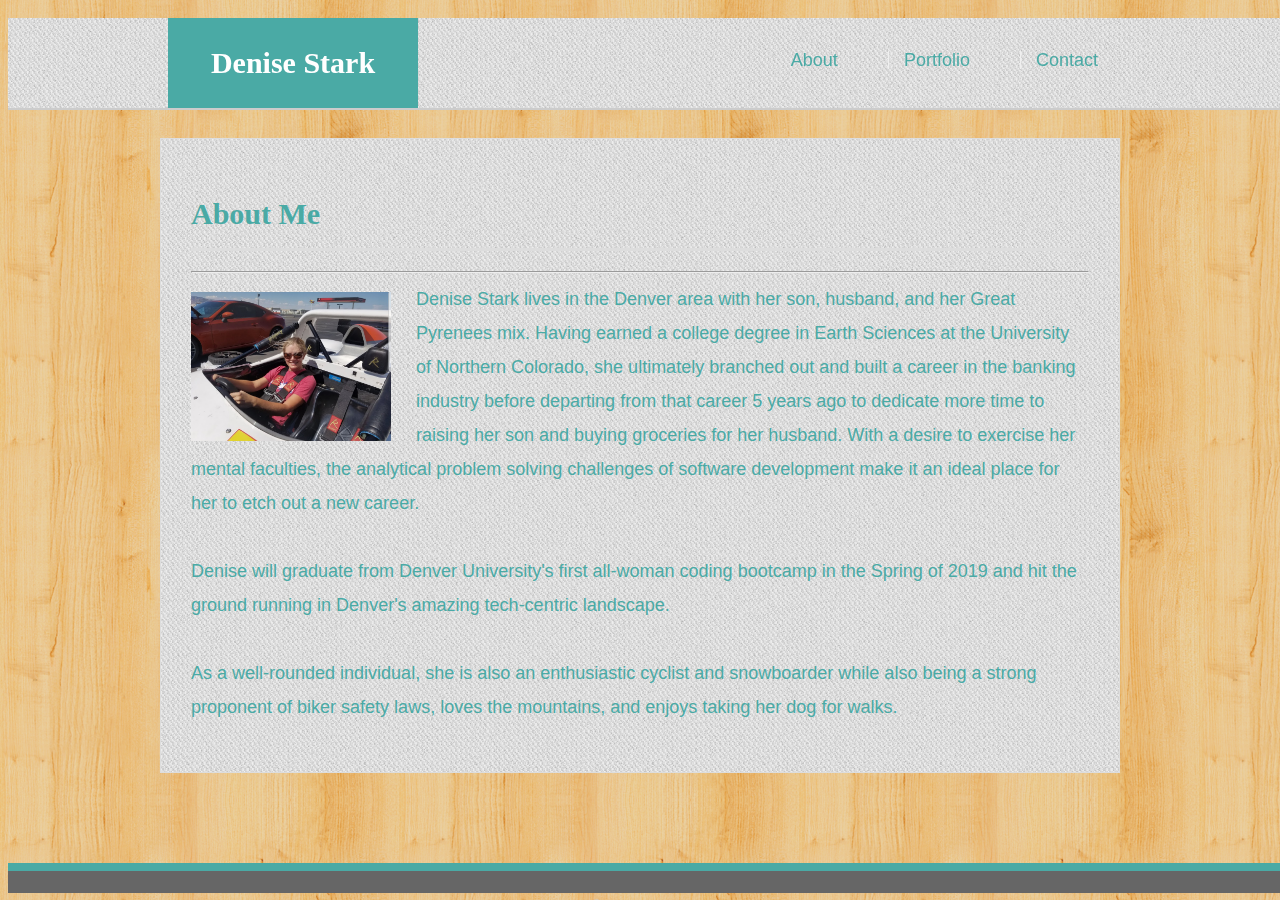
<file: index.html>
<!DOCTYPE html>
<html lang="en-us">
    <head>
        <!-- <meta charset="UTF-8"/> -->
        <meta name="viewport" content="width=device-width, initial-scale=1.0">
        <title>Responsive Portfolio</title>
        <link rel="stylesheet" type="text/css" href="assets/css/style.css"/>
    </head>
    <body>
        <header id="masthead">
            <div class="container">
                <a href="indext.html" id="logo">Denise Stark</a>
                <nav>
                    <a href="index.html">About</a>
                    <a href="portfolio.html">Portfolio</a>
                    <a href="contact.html">Contact</a>
                  </nav>
            </div>      
        </header>

        <div id="main-container" class="container">
            <section class="main-section"> 
                <p>
                <h1>About Me</h1> 
                <hr>                   
                <img src="assets/images/BioPic.jpg" class="auth-image" alt="Denise Stark" />
            
                Denise Stark lives in the Denver area with her son, husband, and her 
                Great Pyrenees mix.  Having earned a college degree in Earth Sciences 
                at the University of Northern Colorado, she ultimately branched out and 
                built a career in the banking industry before departing from that career 
                5 years ago to dedicate more time to raising her son and buying groceries 
                for her husband.  With a desire to exercise her mental faculties, the 
                analytical problem solving challenges of software development make it an 
                ideal place for her to etch out a new career.
                <br>
                <br>
                Denise will graduate from Denver University's first all-woman coding bootcamp 
                in the Spring of 2019 and hit the ground running in Denver's amazing tech-centric 
                landscape.
                <br>
                <br>
                As a well-rounded individual, she is also an enthusiastic cyclist and snowboarder
                while also being a strong proponent of biker safety laws, loves the mountains, 
                and enjoys taking her dog for walks.
                </p>
            </section>
        </div>
        <footer>
            <div class="container">
               <p> &copy;2018-<?php echo date ("Y"); ?> Denise Stark
               </p>
            </div>
        </footer>
    </body>            
</html>
</file>
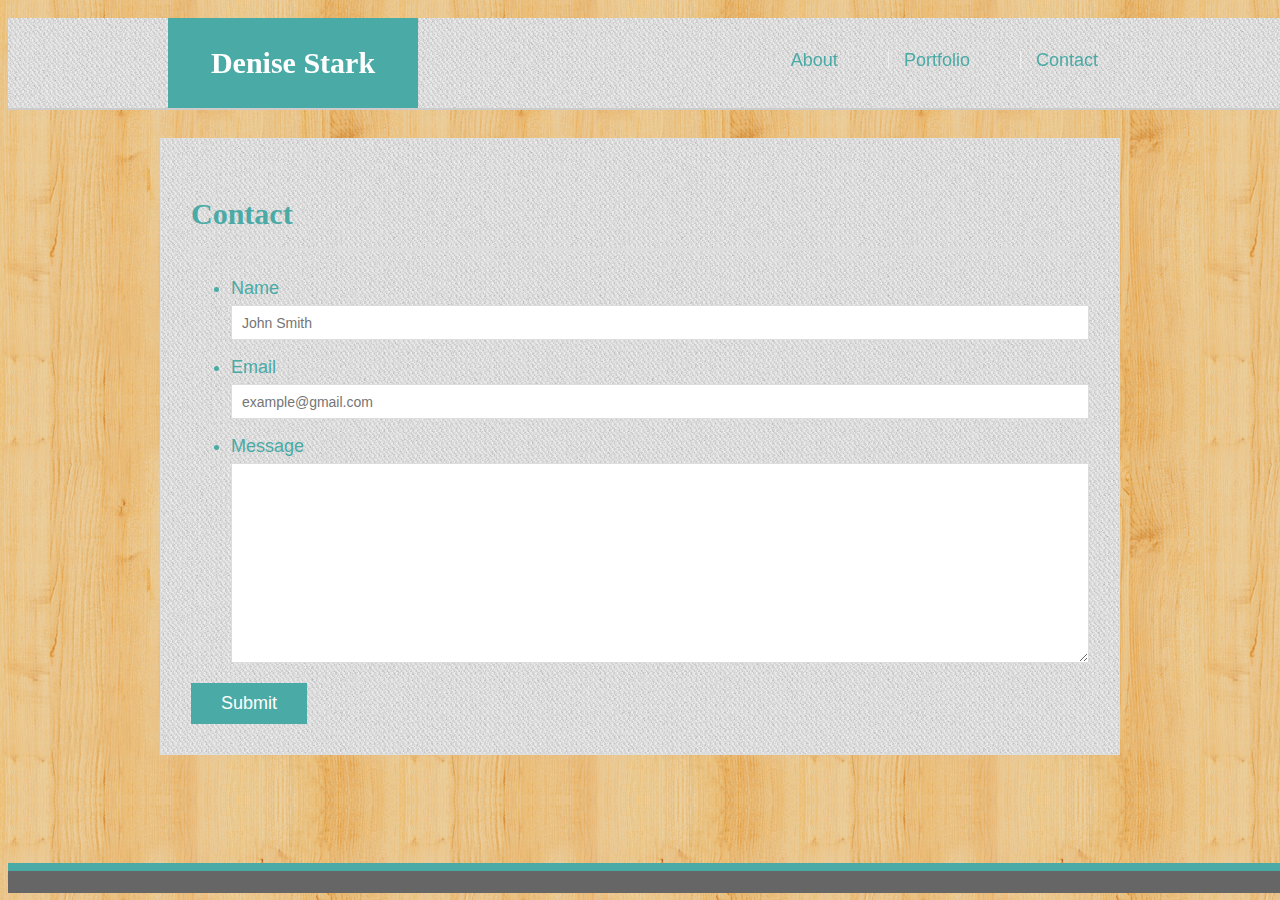
<file: contact.html>
<!DOCTYPE html>
<html lang="en-us">
    <head>
        <!-- <meta charset="UTF-8"/> -->
        <meta name="viewport" content="width=device-width, initial-scale=1.0">
        <script src="https://stackpath.bootstrapcdn.com/bootstrap/4.1.3/js/bootstrap.min.js" integrity="sha384-ChfqqxuZUCnJSK3+MXmPNIyE6ZbWh2IMqE241rYiqJxyMiZ6OW/JmZQ5stwEULTy" crossorigin="anonymous"></script>
        <link rel="stylesheet" type="text/css" href="assets/css/style.css"/>
    </head>
    <body>
        <header id="masthead">
            <div class="container">
                <a href="indext.html" id="logo">Denise Stark</a>
                <nav>
                    <a href="index.html">About</a>
                    <a href="portfolio.html">Portfolio</a>
                    <a href="contact.html">Contact</a>
                  </nav>
            </div>      
        </header>
        <div id="main-container" class="container">
                <section class="main-section">
                  <h1>Contact</h1>
            
                  <form id="contact-form">
                    <ul>
                      <li>
                        <label for="name">Name</label>
                        <input type="text" id="name" name="name" placeholder="John Smith" required="required">
                      </li>
                      <li>
                        <label for="email">Email</label>
                        <input type="email" id="email" name="email" placeholder="example@gmail.com" required="required">
                      </li>
                      <li>
                        <label for="message">Message</label>
                        <textarea id="message" name="message" required="required"></textarea>
                      </li>
                    </ul>
                    <input type="submit">
                  </form>            
                </section>            
              </div> 

        <footer>
            <div class="container">
                <p> &copy;2018 Denise Stark
                </p>
            </div>
        </footer>
    </body>            
</html>
</file>
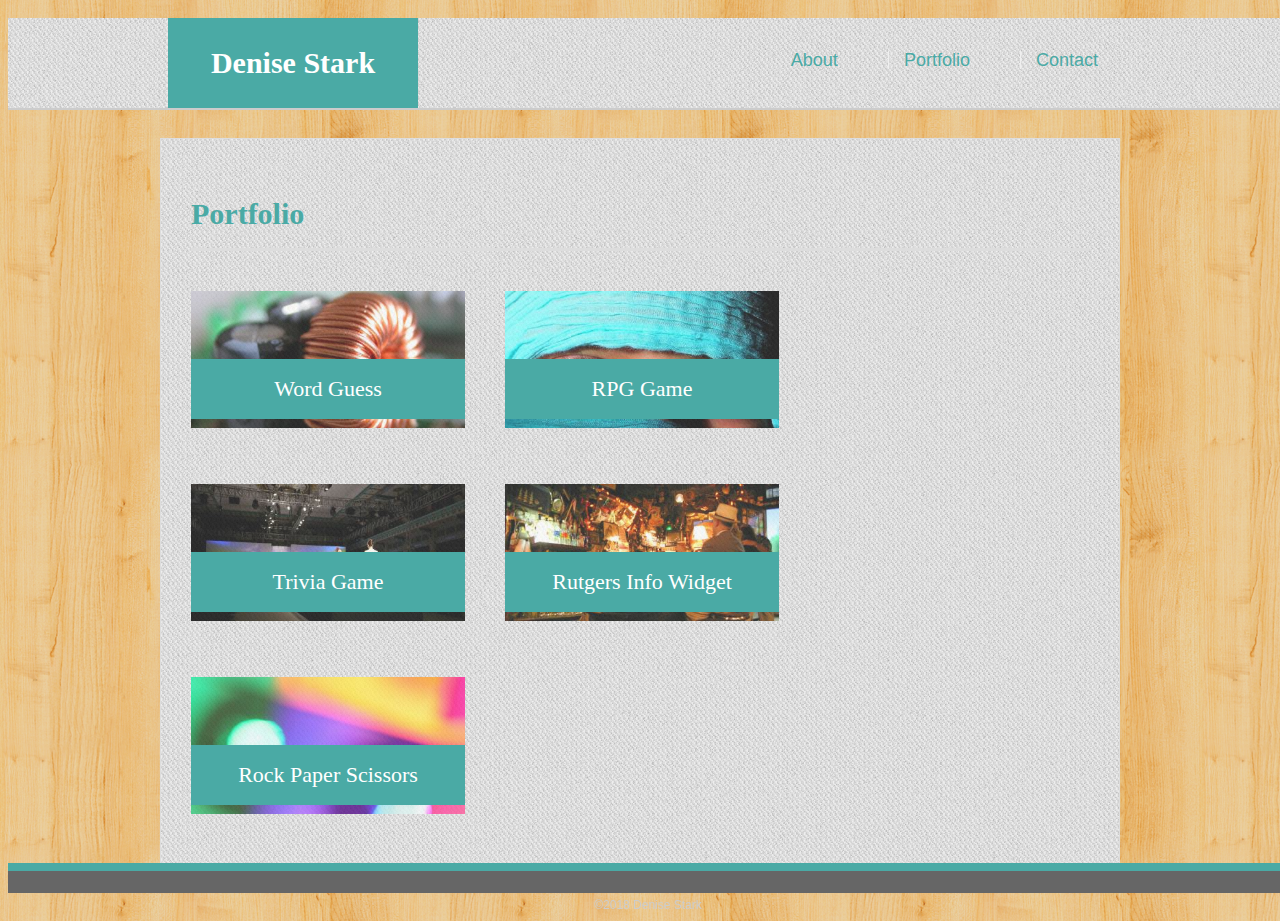
<file: portfolio.html>
<!DOCTYPE html>
<html lang="en-us">
    <head>
        <!-- <meta charset="UTF-8"/> -->
        <meta name="viewport" content="width=device-width, initial-scale=1.0">
        <script src="https://stackpath.bootstrapcdn.com/bootstrap/4.1.3/js/bootstrap.min.js" integrity="sha384-ChfqqxuZUCnJSK3+MXmPNIyE6ZbWh2IMqE241rYiqJxyMiZ6OW/JmZQ5stwEULTy" crossorigin="anonymous"></script>
        <link rel="stylesheet" type="text/css" href="assets/css/style.css"/>
    </head>
    <body>
        <header id="masthead">
            <div class="container">
                <a href="indext.html" id="logo">Denise Stark</a>
                <nav>
                    <a href="index.html">About</a>
                    <a href="portfolio.html">Portfolio</a>
                    <a href="contact.html">Contact</a>
                  </nav>
            </div>      
        </header>
        <div id="main-container" class="container">
                <section class="main-section">
                  <h1>Portfolio</h1>
            
                  <div class="work">
                    <a href="https://dstark88.github.io/Word-Guess-Game/"><img src="assets/images/placeholder1.jpg" alt="Word Guess">
                    <h3>Word Guess</h3>
                    </a>
                  </div>
                  <div class="work">
                    <img src="assets/images/placeholder2.jpg" alt="RPG Game">
            
                    <h3>RPG Game</h3>
                  </div>
                  <div class="work">
                    <img src="assets/images/placeholder3.jpg" alt="Trivia Game">
            
                    <h3>Trivia Game</h3>
                  </div>
                  <div class="work">
                    <img src="assets/images/placeholder4.jpg" alt="Rutgers Info Widget">
            
                    <h3>Rutgers Info Widget</h3>
                  </div>
                  <div class="work">
                    <img src="assets/images/placeholder6.jpg" alt="Rock Paper Scissors">
            
                    <h3>Rock Paper Scissors</h3>
                  </div>
            
                </section>
            
              </div>
            
        <footer>
            <div class="container">
                <p> &copy;2018 Denise Stark
                </p>
            </div>
        </footer>
    </body>            
</html>
</file>
<file: assets/css/style.css>
@media screen and (max-width: 980px) 
  and (max-width: 768px) 
  and (max-width: 640px) {
body {
  }
}
body {
  font-family: Arial, "Helvetica Neue", Helvetica, sans-serif;
  font-size: 18px;
  line-height: 34px;
  color: #4aaaa5; 
  background-image: url("../images/purty_wood.png");
  }
  
  * {
    box-sizing: border-box;
    
  }
  
  /* general */
  
  .container {
    width: 100%;
    max-width: 960px;
    margin: 0 auto;
    clear: both;
  }
  
  h1,
  h2,
  h3,
  p {
    margin-bottom: 20px;
  }
  
  p:last-child {
    margin-bottom: 0;
  }
  
  h1,
  h2,
  h3 {
    font-family: Georgia, Times, "Times New Roman", serif;
    font-weight: 700;
    color: #4aaaa5;
  }
  
  h1 {
    padding-bottom: 10px;
    font-size: 30px;
    line-height: 49px;
    border-bottom: 3px solid #dddddd;
  }
  
  h2,
  h3 {
    font-size: 22px;
  }
  
  /* header */

  #masthead {
    position: fixed;
    z-index: 99;
    width: 100%;
    margin: 10px 0 30px;
    overflow: auto;
    color: #ffffff;
    background-image: url("../images/cheap_diagonal_fabric.png");
    border-bottom: 2px solid #cccccc;
  }
  @media screen and (max-width: 640px) {
    #masthead {
      position: static; 
    }
    } 
  
  #logo {
    float: left;
    width: 250px;
    height: 90px;
    font-family: Georgia, Times, "Times New Roman", serif;
    font-size: 30px;
    font-weight: 700;
    line-height: 90px;
    color: #ffffff;
    text-align: center;
    text-decoration: none;
    background: #4aaaa5;
  }
  
  nav {
    float: right;
    margin-top: 25px;
    color: #4aaaa5;
  }
  
  nav a {
    display: inline-block;
    padding-left: 15px;
    margin-left: 15px;
    margin-right: 30px;
    line-height: 18px;
    color: #4aaaa5;
    text-decoration: none;
    border-left: 1px solid #efefef;
  }
  
  nav a:first-child {
    border-left: 0 none;
  }
  
  /* footer */

  footer {
    position: fixed;
    width: 100%;
    margin-top: 25px;
    padding: 5px 0;
    clear: both;
    font-size: 12px;
    color: #ffffff;
    color: #cccccc;
    text-align: center;
    background: #666666;
    border-top: 8px solid #4aaaa5;
    height: 30px;
  } 
  
  h3, h2 {
    padding-bottom: 20px;
    margin-bottom: 15px;
    line-height: 22px;
    border-bottom: 2px solid #eeeeee;
  }
  
  /* main */
  
  #main-container {
    padding-top: 130px;
    min-height: calc(100vh - 70px);
  }
  
  .main-section {
    float: left;
    width: 100%;
    max-width: 960px;
    padding: 30px;
    margin: 0 0 40px;
    background-image: url("../images/cheap_diagonal_fabric.png");
    border: 1px solid #dddddd;
  }
  
  /* portfolio page */
  
  .work {
    position: relative;
    float: left;
    width: 274px;
    margin: 20px 0 25px;
    overflow: auto;
  }
  
  .work:nth-child(even) {
    margin-right: 40px;
  }
  
  .work img {
    width: 100%;
    border: 0 none;
    opacity: 0.8;
  }
  
  .work h3 {
    position: absolute;
    bottom: 20px;
    width: 100%;
    padding: 15px;
    margin-bottom: 0;
    font-weight: 300;
    line-height: 30px;
    color: #ffffff;
    text-align: center;
    background: #4aaaa5;
    border-bottom: 0;
  }
  
  .auth-image {
    float: left;
    width: 200px;
    height: auto;
    margin-top: 10px;
    margin-right: 25px;
  }
  
  /* contact page */
  
  #contact-form ul {
    margin-bottom: 20px;
  }
  
  #contact-form li {
    margin-bottom: 10px;
  }
  
  label,
  input[type=text],
  input[type=email],
  textarea {
    display: block;
    width: 100%;
  }
  
  input[type=text],
  input[type=email],
  textarea {
    height: 35px;
    padding: 0 10px;
    font-size: 14px;
    border: 1px solid #dddddd;
  }
  
  textarea {
    height: 200px;
  }
  
  input[type=submit] {
    padding: 10px 30px;
    font-size: 18px;
    color: #ffffff;
    cursor: pointer;
    background: #4aaaa5;
    border: 0 none;
  }
</file>
